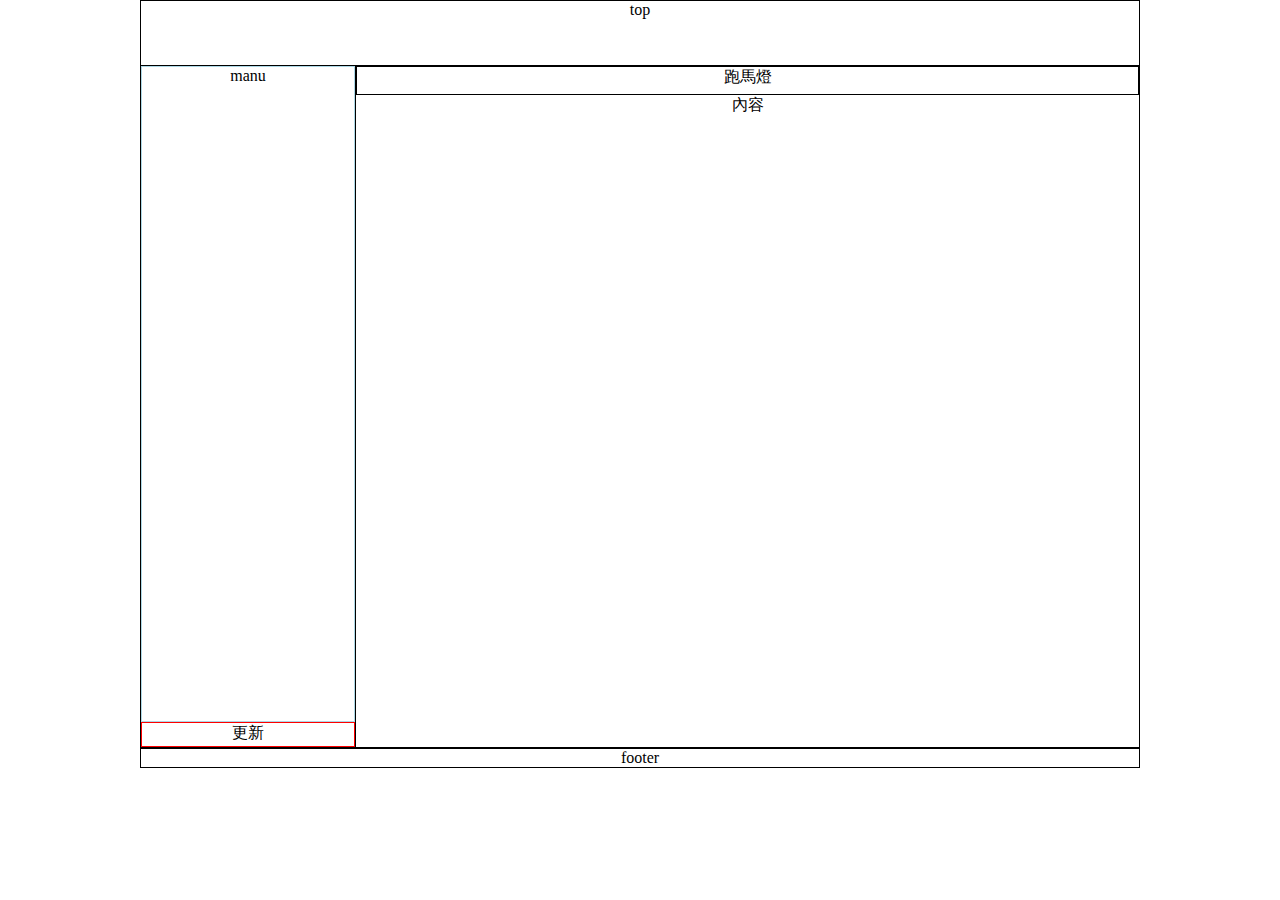
<file: 0418/index.html>
<!DOCTYPE html>
<html lang="en">
<head>
    <meta charset="UTF-8">
    <meta http-equiv="X-UA-Compatible" content="IE=edge">
    <meta name="viewport" content="width=device-width, initial-scale=1.0">
    <title>Document</title>
    <link rel="stylesheet" href="./css/style.css">
</head>
<body>
    <div class="top">top</div>
    <div class="left">
        <div class="manu">manu</div>
        <div class="undate">更新</div>
    </div>
    <div class="right">
        <div class="marquee">跑馬燈</div>
        <div class="content">內容</div>
    </div>
    <div class="footer">footer</div>
</body>
</html>
</file>
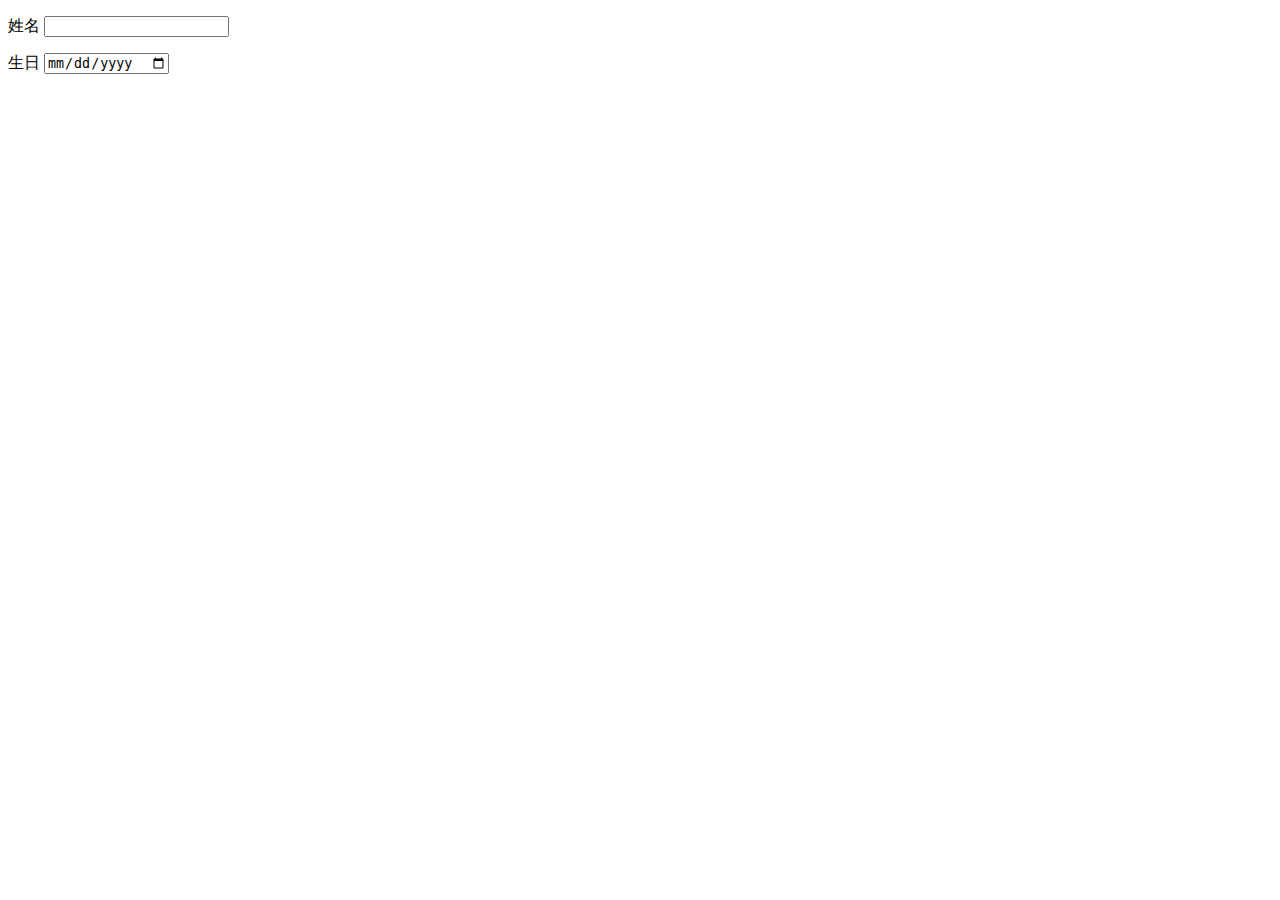
<file: indel.html>
<!DOCTYPE html>
<html lang="en">
<head>
    <meta charset="UTF-8">
    <meta http-equiv="X-UA-Compatible" content="IE=edge">
    <meta name="viewport" content="width=device-width, initial-scale=1.0">
    <title>Document</title>
</head>
<body>
    <form action="">

    <p>
        <label for="name">姓名</label>
        <input type="text" name="name" id="name"> 
    </p>
    <p>
        <label for="bro">生日</label>
        <input type="date" name="bro" id="bro">
    </p>






    </form>
    
</body>
</html>
</file>
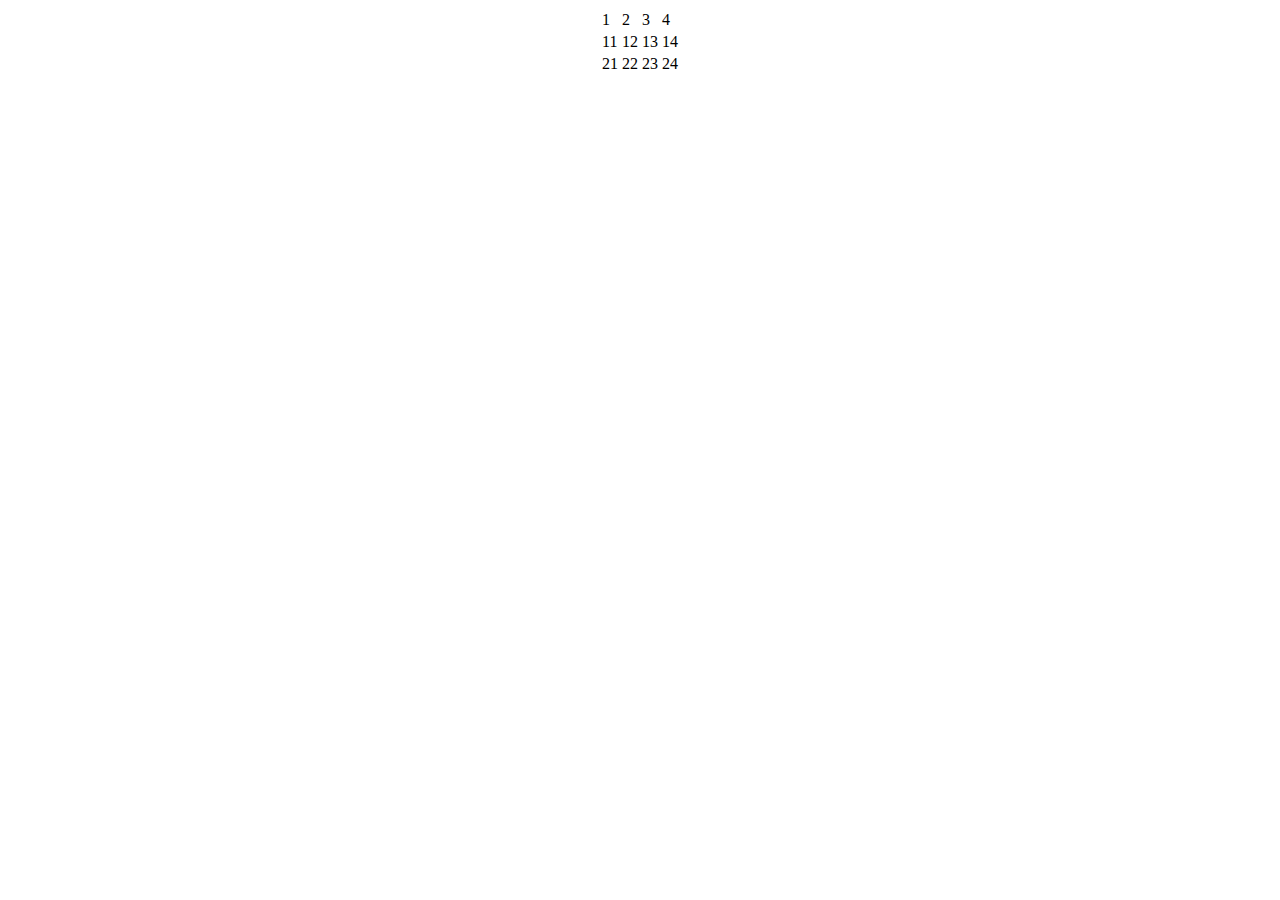
<file: indel2.html>
<!DOCTYPE html>
<html lang="en">
<head>
    <meta charset="UTF-8">
    <meta http-equiv="X-UA-Compatible" content="IE=edge">
    <meta name="viewport" content="width=h, initial-scale=1.0">
    <title>Document</title>
</head>
<body>
    <table style="margin: auto;">
        <tr>
            <td>1</td>
            <td>2</td>
            <td>3</td>
            <td>4</td>
        </tr>
        <tr>
            <td>11</td>
            <td>12</td>
            <td>13</td>
            <td>14</td>
        </tr>
        <tr>
            <td>21</td>
            <td>22</td>
            <td>23</td>
            <td>24</td>
        </tr>
        
    </table>
</body>
</html>
</file>
<file: 0418/css/style.css>
* {box-sizing: border-box;}

body{
    display: flex;
    flex-wrap: wrap;
    width: 1024px;
    padding-left: 12px;
    padding-right: 12px;
    text-align: center;
    justify-content: center;
    margin: auto;
}

.top{
    flex-basis: 1000px;
    height: 65px;
    border: 1px solid black;
    border-bottom: 0px;
}

.left{
    flex-basis: 215px;
    height: calc(768px - 65px - 20px);
    border: 1px solid black;
    border-right: 0px;
    display: flex;
    flex-direction: column;

}

.manu{
    /* flex-direction: calc(100% - 25px ); */
    height: calc(100% - 25px);
    border: 1px solid lightblue;
}

.undate{

    border: 1px solid red;
    height: 25px;
}
.right{
    flex-basis: calc(100% - 215px);
    border: 1px solid black;
    flex-direction: column;
    display: flex;
}

.marquee{
    height: 29px;
    border: 1px solid black;
}

.content{
    flex-basis: calc(100px -29px);
    /* border: 1px solid black; */
}


.footer{
    flex-basis: 1000px;
    height: 20px;
    border: 1px solid black;
    /* border-bottom: px; */
}
</file>
